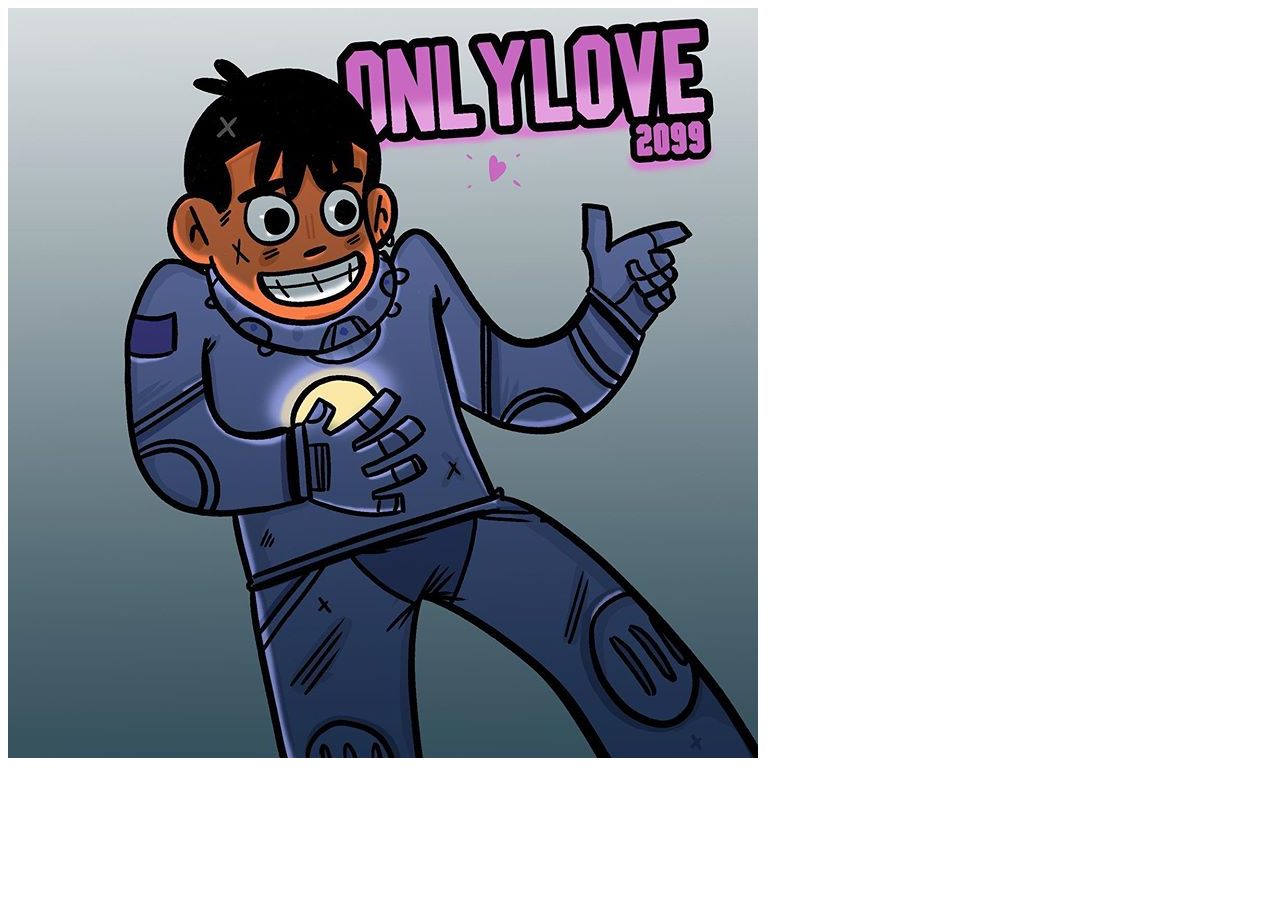
<file: pics/index.html>
<!DOCTYPE html>
<html>
<head>
    <meta charset='utf-8'>
    <meta http-equiv='X-UA-Compatible' content='IE=edge'>
    <title>Cool Drawings</title>
    <meta name='viewport' content='width=device-width, initial-scale=1'>
</head>
<body>
    <img src="images/ONLYLOVE.jpg">
</body>
</html>
</file>
